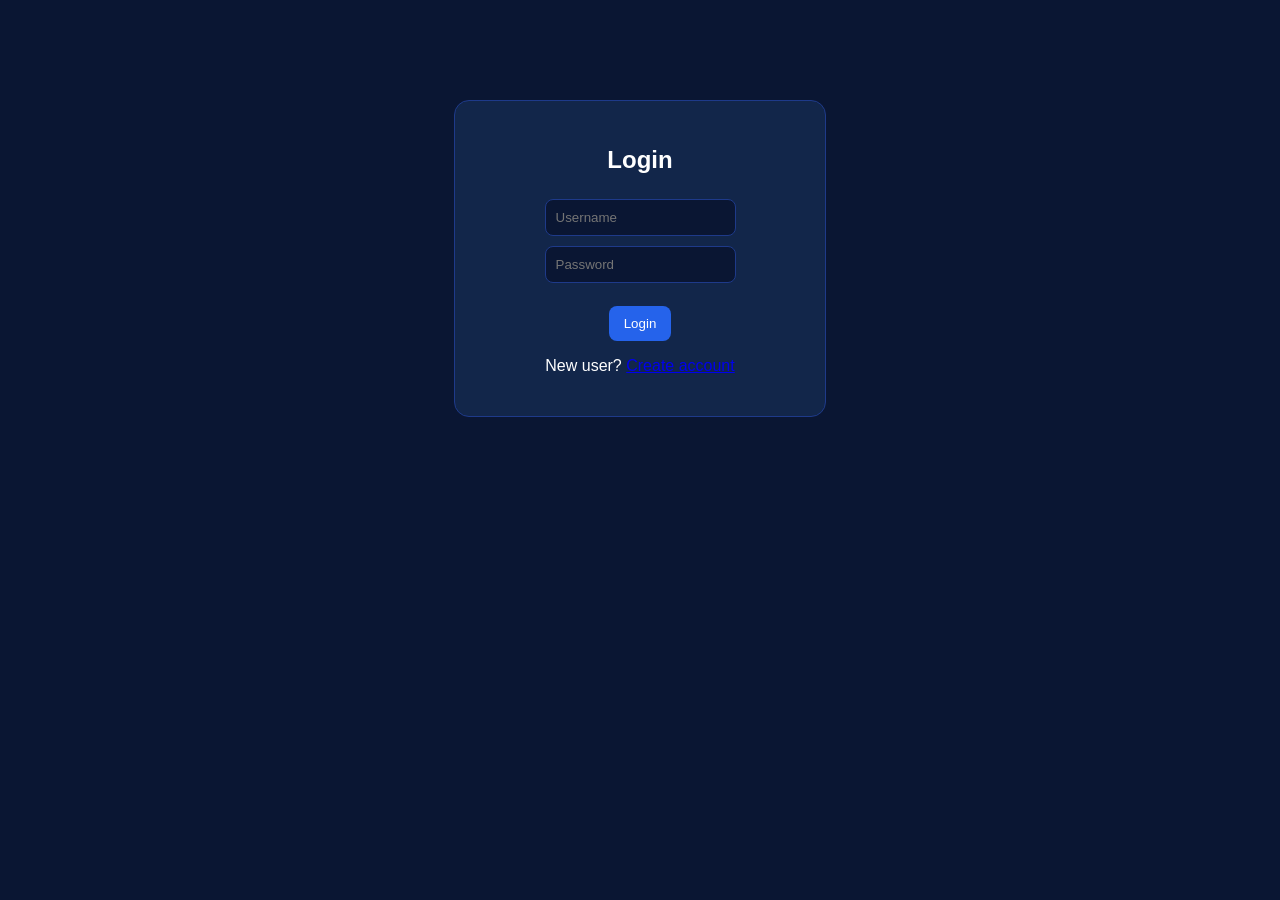
<file: templates/login.html>
<!DOCTYPE html>
<html>
<head>
    <title>Login - Readora</title>
    <link rel="stylesheet" href="/static/style.css">
</head>

<body>

<div class="auth-box">
    <h2>Login</h2>

    <form method="POST">
        <input name="username" placeholder="Username"><br>
        <input name="password" type="password" placeholder="Password"><br><br>
        <button type="submit">Login</button>
    </form>

    <p>New user? <a href="/register">Create account</a></p>
</div>

</body>
</html>
</file>
<file: static/style.css>
body {
    margin: 0;
    font-family: "Segoe UI", sans-serif;
    background: #0a1633;
    color: #ffffff;

    /* smoother text rendering */
    -webkit-font-smoothing: antialiased;
}

/* TEXT SELECTION (when user highlights text) */
::selection {
    background: #ffffff;
    color: #0a1633;
}

/* CURSOR STYLE (caret in inputs) */
input, textarea {
    caret-color: #ffffff;  /* white blinking cursor */
}

/* NAVBAR */
.navbar {
    display: flex;
    justify-content: space-between;
    padding: 15px 30px;
    background: #10244b;
    box-shadow: 0 4px 12px rgba(0,0,0,0.6);
}

.navbar a {
    color: #ffffff;
    margin-left: 15px;
    text-decoration: none;
    font-weight: 500;
}

.navbar a:hover {
    color: #e8ebef;
}

/* HERO */
.hero {
    text-align: center;
    padding: 50px;
    background: linear-gradient(135deg, #1e3a8a, #8396bf);
    color: #ffffff;
}

/* GRID */
.grid {
    display: grid;
    grid-template-columns: repeat(auto-fit, minmax(180px, 1fr));
    gap: 20px;
    padding: 30px;
}

/* CARDS */
.card, .book-card {
    background: #2e4369;
    padding: 20px;
    border-radius: 15px;
    border: 1px solid #1e3a8a;
    color: #ffffff;
    transition: 0.3s;
}

.card:hover, .book-card:hover {
    transform: translateY(-6px);
    background: #1a2f5c;
    border-color: #60a5fa;
}

/* BUTTONS */
button {
    background: #2563eb;
    border: none;
    padding: 10px 15px;
    color: #ffffff;
    border-radius: 8px;
    cursor: pointer;
    font-weight: 500;
    transition: 0.3s;
}

button:hover {
    background: #1d4ed8;
}

/* INPUTS */
input {
    padding: 10px;
    margin: 5px;
    border-radius: 8px;
    border: 1px solid #1e3a8a;
    background: #0a1633;
    color: #ffffff;
    outline: none;
}

/* focus glow (important UX improvement) */
input:focus {
    border-color: #0d233d;
    box-shadow: 0 0 8px rgba(9, 46, 90, 0.5);
}

/* LOGIN BOX */
.auth-box {
    width: 320px;
    margin: 100px auto;
    padding: 25px;
    background: #12264a;
    border-radius: 15px;
    text-align: center;
    border: 1px solid #1e3a8a;
    color: #ffffff;
}
</file>
